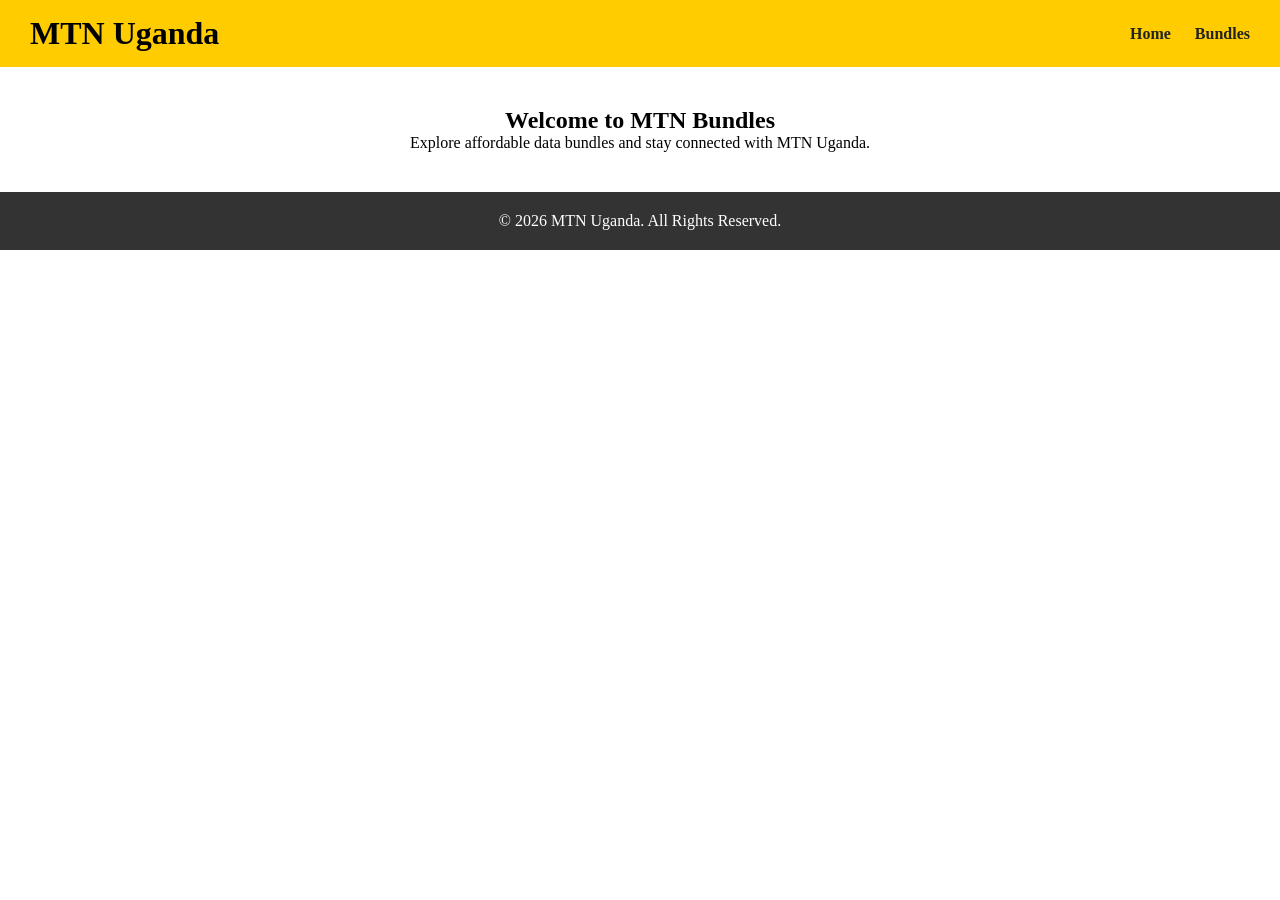
<file: bundles.html>
<!DOCTYPE html>
<html lang="en">

<head>
    <meta charset="UTF-8">
    <meta name="viewport" content="width=device-width, initial-scale=1.0">

    <title>MTN Uganda - Bundles</title>

    <link rel="stylesheet" href="style.css">
</head>

<body>

    <header class="navbar">

        <h1>MTN Uganda</h1>

        <nav>
            <a href="index.html">Home</a>
            <a href="bundles.html">Bundles</a>
        </nav>

    </header>

    <main style="padding: 40px; text-align: center;">

        <h2>Welcome to MTN Bundles</h2>

        <p>Explore affordable data bundles and stay connected with MTN Uganda.</p>

    </main>

    <footer>

        <p>&copy; 2026 MTN Uganda. All Rights Reserved.</p>

    </footer>

</body>
</html>
</file>
<file: style.css>
/* CSS RESET */
* {
    margin: 0;
    padding: 0;
    box-sizing: border-box;
}

/* NAVIGATION BAR */
.navbar {
    background-color: #FFCC00;
    display: flex;
    padding: 15px 30px;
    justify-content: space-between;
    align-items: center;
}

/* NAVIGATION LINKS */
nav a {
    color: #222222;
    text-decoration: none;
    font-weight: bold;
    margin-left: 20px;
}

/* HOVER EFFECT */
nav a:hover {
    color: #333333;
}

/* HERO SECTION */
.hero {
    position: relative;
    width: 100%;
}

.hero img {
    width: 100%;
    display: block;
}

/* HERO TEXT OVERLAY */
.hero-text {
    position: absolute;
    top: 50%;
    left: 50%;
    transform: translate(-50%, -50%);
    color: white;
    font-size: 40px;
    font-weight: bold;
    text-align: center;
}

/* SERVICE CARDS */
.services {
    display: flex;
    justify-content: space-around;
    padding: 40px 20px;
    gap: 20px;
}

.card {
    background-color: #f2f2f2;
    padding: 25px;
    text-align: center;
    flex: 1;
    border-radius: 8px;
}

/* CARD HEADINGS */
.card h2 {
    margin-bottom: 15px;
    color: #333333;
}

/* CARD PARAGRAPHS */
.card p {
    margin-bottom: 20px;
}

/* LEARN MORE BUTTONS */
.card a {
    display: inline-block;
    background-color: #FFCC00;
    color: #333333;
    padding: 10px 20px;
    text-decoration: none;
    font-weight: bold;
    border-radius: 5px;
}

/* BUTTON HOVER */
.card a:hover {
    background-color: #333333;
    color: white;
}

/* FOOTER */
footer {
    background-color: #333333;
    color: white;
    text-align: center;
    padding: 20px;
}
</file>
